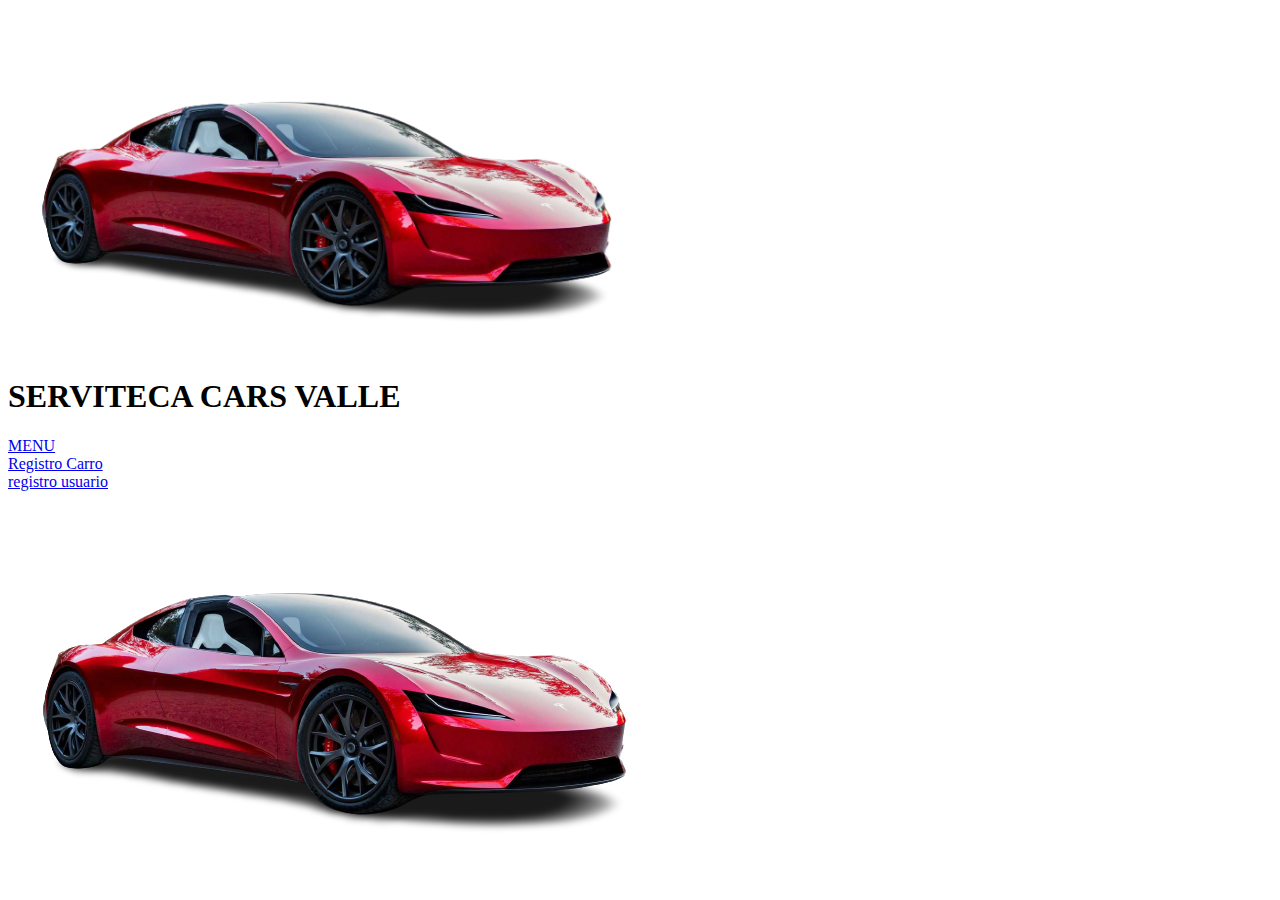
<file: index.html>
<!DOCTYPE html>
<html lang="en">
<head>
    <meta charset="UTF-8">
    <meta http-equiv="X-UA-Compatible" content="IE=edge">
    <meta name="viewport" content="width=device-width, initial-scale=1.0">
    <title>Biblioteca</title>
    <img src="tesla-roadster-removebg-preview.png" alt="" width="650" height="345">

</head>
<body>
    <h1>SERVITECA CARS VALLE</h1>
    <a href="menu.html">MENU</a><br>
    <a href="registrocarro.html">Registro Carro</a><br>
    <a href="registrousuario.html">registro usuario</a><br>
    <img src="tesla-roadster-removebg-preview.png" alt="">
    
</body>
</html>
</file>
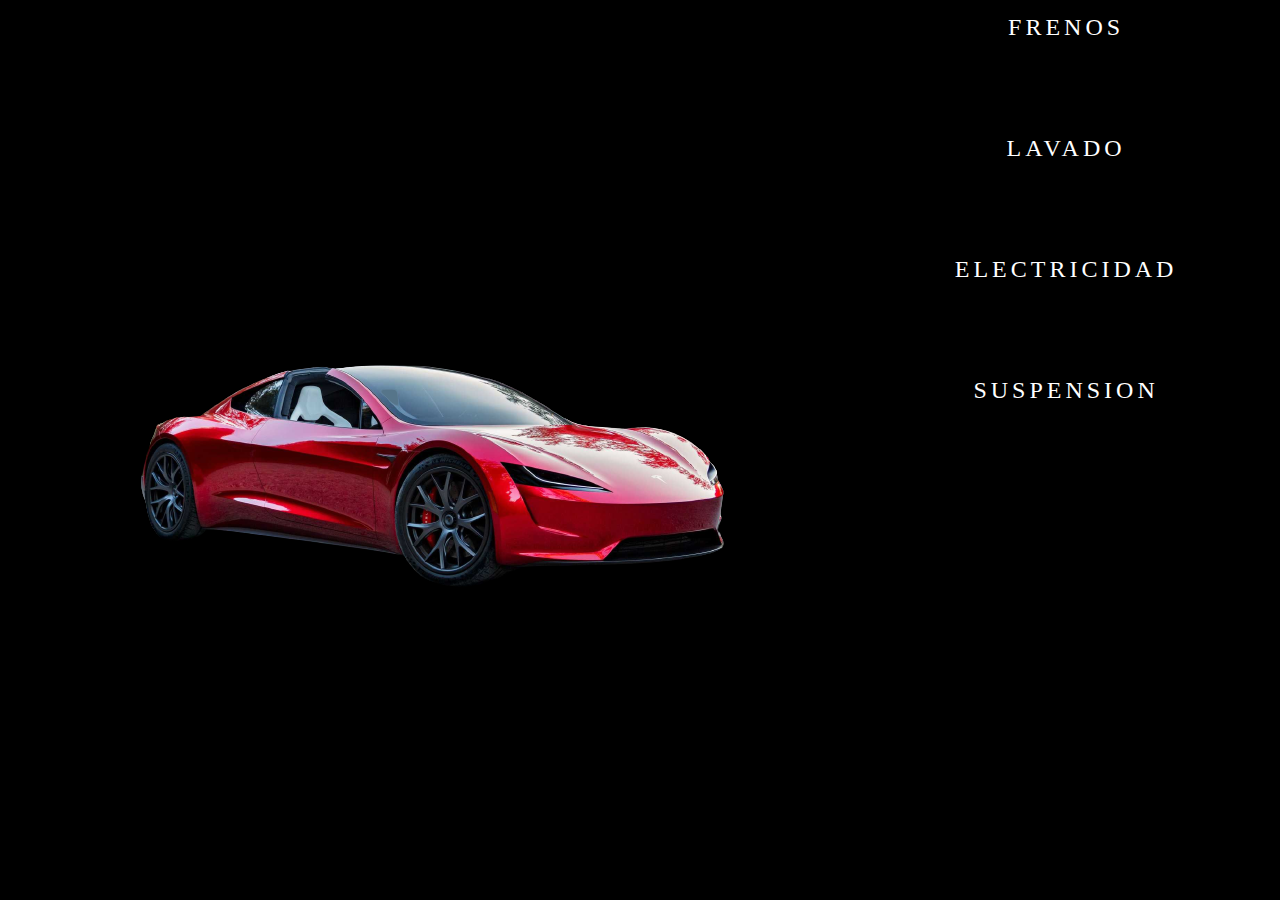
<file: menu.html>
<!DOCTYPE html>
<html lang="en">
<head>
    <meta charset="UTF-8">
    <meta http-equiv="X-UA-Compatible" content="IE=edge">
    <meta name="viewport" content="width=device-width, initial-scale=1.0">
    <title>Cars Valle</title>
    <link rel="stylesheet" href="estilo.css">
    <a href="tesla-roadster-removebg-preview.png"></a>
    <title>My Page Title</title>
    <link rel="icon" type="image/x-icon" href="tesla-roadster-removebg-preview.png">
    
</head>

<body>
  <h1> CARS VALLE</h1>
  
      <img src="tesla-roadster-removebg-preview.png" alt="">
  </body>
  </html>
  <div class="botones">
    <a href="#" class="btn-neon"> 

      <span id="span1"></span>
      <span id="span2"></span>
      <span id="span3"></span>
      <span id="span4"></span>
     MANTENIMIENTO
      <a src="ayuda.htm" class="btn-neon">
          <span id="span1"></span>
          <span id="span2"></span>
          <span id="span3"></span>
          <span id="span4"></span>
         FRENOS  <a href="#" class="btn-neon">
              <span id="span1"></span>
              <span id="span2"></span>
              <span id="span3"></span>
              LAVADO<a href="#" class="btn-neon">
                  <span id="span1"></span>
                  <span id="span2"></span>
                  <span id="span3"></span>
                  <span id="span4"></span>
                  ELECTRICIDAD
                   <a href="#" class="btn-neon">
                      <span id="span1"></span>
                      <span id="span2"></span>
                      <span id="span3"></span>
                      <span id="span4"></span>
                      SUSPENSION
                   </div>
</file>
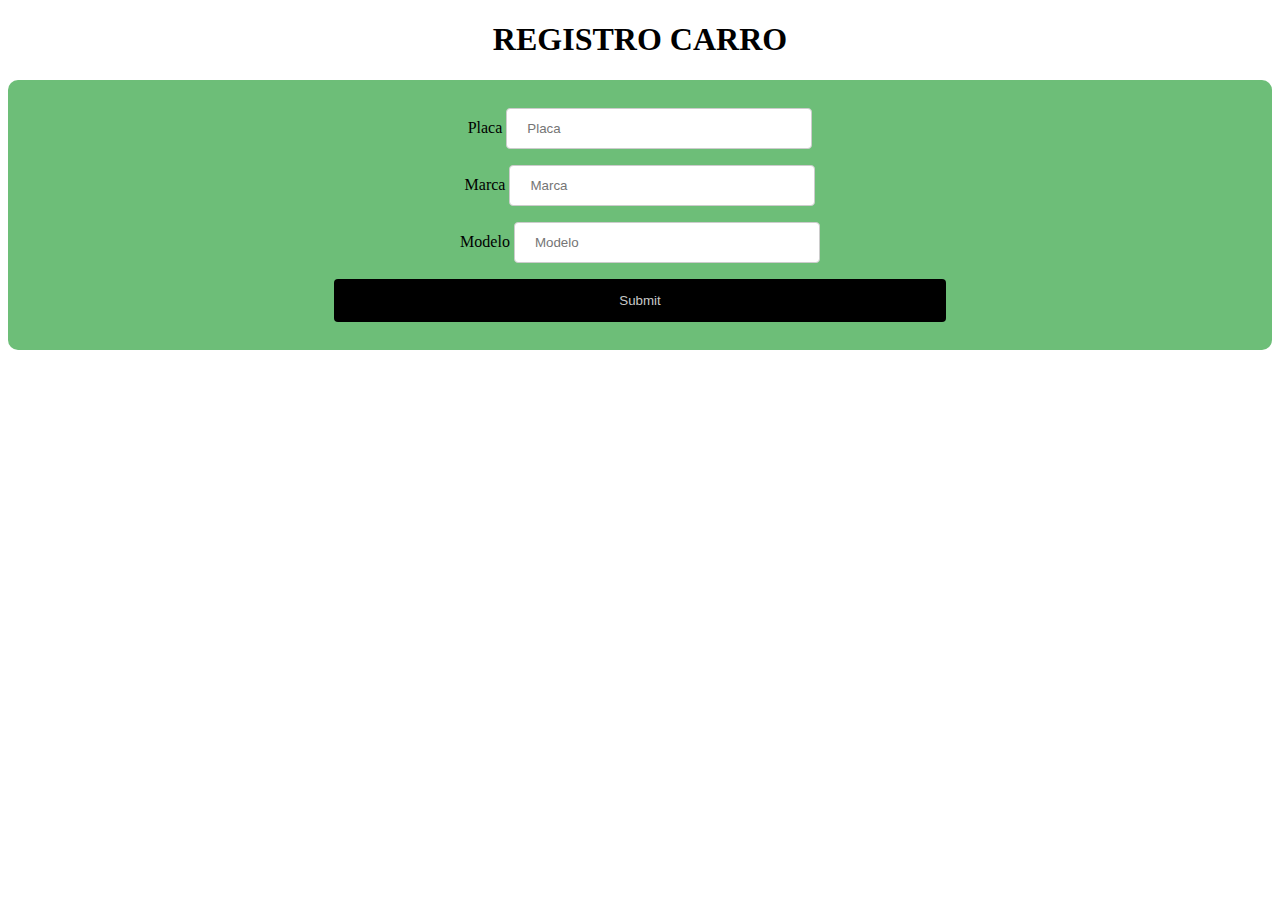
<file: registrocarro.html>
<!DOCTYPE html>
<html lang="en">
<head>
    <meta charset="UTF-8">
    <meta http-equiv="X-UA-Compatible" content="IE=edge">
    <meta name="viewport" content="width=device-width, initial-scale=1.0">
    <title>Registro Usuario</title>
</head>
<body>
    
    <style>
        input[type=text], select {
          width: 25%;
          padding: 12px 20px;
          margin: 8px 0;
          display: inline-block;
          border: 1px solid #ccc;
          border-radius: 4px;
          box-sizing: border-box;
        }
        
        input[type=submit] {
          width: 50%;
          background-color: black;
          color: rgb(200, 200, 200);
          padding: 14px 20px;
          margin: 8px 0;
          border: none;
          border-radius: 4px;
          cursor: pointer;
        }
        
        input[type=submit]:hover {
          background-color:rgb(255, 255, 255);
        }
        
        div {
          border-radius: 10px;
          background-color: #6dbe78;
          padding: 20px;
        }
        </style>
        <center>
          <h1>REGISTRO CARRO</h1>
          <div>
            <form action="menu.html">
              <label for="Placa">Placa</label>
              <input type="text" id="" name="" placeholder="Placa"><br>
          
              <label for="Marca">Marca</label>
              <input type="text" id="" name="" placeholder="Marca"><br>
          
              <label for="Modelo">Modelo</label>
              <input type="text" id="" name="" placeholder="Modelo"><br>
              
              </select>
            
              <input type="submit" value="Submit">
            </form>
          </div>
        </center>
      </form>
</body>
</html>
</file>
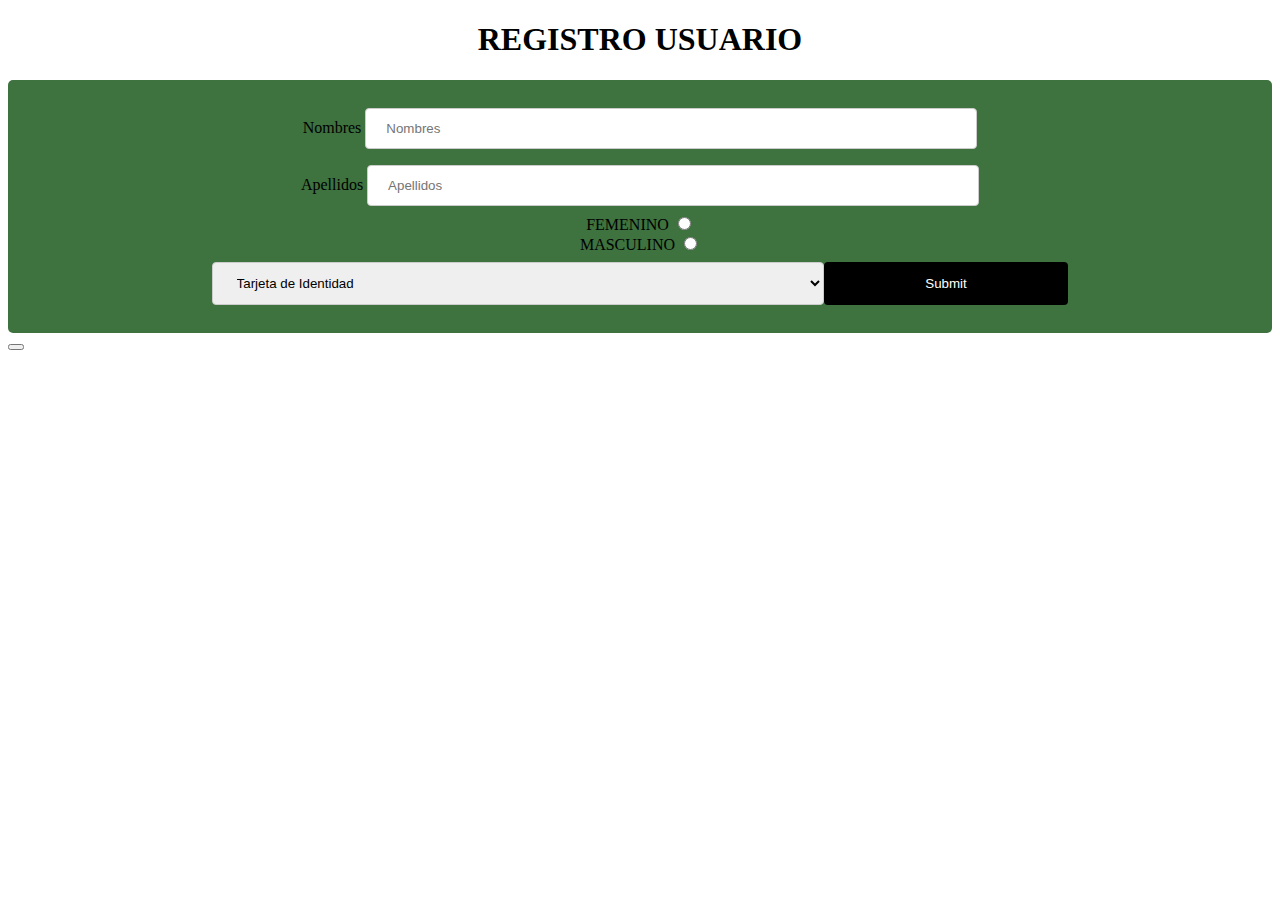
<file: registrousuario.html>
<!DOCTYPE html>
<html lang="en">
<head>
    <meta charset="UTF-8">
    <meta http-equiv="X-UA-Compatible" content="IE=edge">
    <meta name="viewport" content="width=device-width, initial-scale=1.0">
    <title>Document</title>
</head>
<body>
    
    <style>
      input[type=text], select {
        width: 50%;
        padding: 12px 20px;
        margin: 8px 0;
        display: inline-block;
        border: 1px solid #ccc;
        border-radius: 4px;
        box-sizing: border-box;
      }
      
      input[type=submit] {
        width: 20%;
        background-color:black;
        color: white;
        padding: 14px 20px;
        margin: 8px 0;
        border: none;
        border-radius: 4px;
        cursor: pointer;
      }
      
      input[type=submit]:hover {
        background-color: white;
      }
      
      div {
        border-radius: 5px;
        background-color: rgb(62, 114, 62);
        padding: 20px;
      }
      </style>
      <center>
        <h1>REGISTRO USUARIO</h1>
    <div>
      <form action="menu.html">
        <label for="Nombres">Nombres</label>
        <input type="text" id="" name="" placeholder="Nombres"><br>
        <label for="Apellidos">Apellidos</label>
        <input type="text" id="" name="" placeholder="Apellidos"><br>
<label for="">FEMENINO</label>
<input type="radio" name="" id=""><br>
<label for="">MASCULINO</label>
<input type="radio" name="" id=""><br>
      
        <select id="country" name="country"><br>
          <label for="IDENTIDAD">IDENTIDAD</label>
          <option value="Tarjeta de Identidad">Tarjeta de Identidad</option>
          <option value="Cedula">Cedula</option><br>
          <option value="Cedula Extranjera">Cedula Extranjera</option><br><hr>
          <input type="submit" value="Submit">
        </select>

   </form>
    </div>
      </center>
      <style>
        div.gallery {
          margin: 5px;
          border: 1px solid #ad2c2c;
          float: left;
          width: 180px;
        }
        
        div.gallery:hover {
          border: 1px solid #e70707;
        }
        
        div.gallery img {
          width: 100%;
          height: auto;
        }
        
        div.desc {
          padding: 15px;
          text-align: center;
        }
        </style>
        </head>
        <body>
        
       
      <button>
      
    </button>
</body>
</html>
</file>
<file: estilo.css>
body

{

    
    margin: 0;
    padding: 0;
    display: flex;
    justify-content: center;
    align-items: center;
    height: 100vh;
    background: #000000;
    font-family: consolas;

}
.btn-neon{
    left: 100PX;
    border-radius: 12px;
    margin: 30px;
    position:relative;
display: inline-block;
    padding: 15px 30px;
    color: #ffffff;
    letter-spacing: 4px;
    font-size: 24px;
    text-decoration: none;
    overflow: hidden;
    transition: o.2s;
    bottom: 300px;
  

 
}
.btn-neon:hover{
    background: #000000;
    box-shadow: 0 0 10px #f9fbff,0 0 40px
    #cfd2db, 0 0 80px #ffffff;
    transition-delay: 1s;

}
.btn-neon:hover #span1{
   right: 100%;
   transition: 1s;
   transition-delay: 0.5s;

}
#span1:hover{
    bottom: 0;
    right: -100%;
    width: 100;
    height: 100%;
    background: linear-gradient(90deg,transparent,#a945c7);
   
}
.btn-neon:hover #span1{
    top: 100px;
    transition: 1s;
    transition-delay: 0.5s;
}

  
.contact{
    margin:40px;
    padding: 80px 17%;
    background: var(--text-color);
}
.main-contact{
 display: grid;
 grid-template-columns: repeat(auto-fit, minmax(225px, auto));
 gap: 2rem;
 margin-bottom: 3rem;
}
.contact-content li{
    margin-bottom: 15px;
}
.contact-content li a{
   display: block;
   color:#f2ebeb;
   font-size: var(--p-font);
   font-weight: 600;
   transition: all .40s ease;
}
.contact-content li a:hover {
   transform: translateX(-50px);
}
.jr{
    background: #cfd2db;
}


.face{
    width: 30px;
    margin-bottom: 600px;
    margin-left: -80px;
}
.face1{

 width: 30px;
    margin-bottom: 600px;
    margin-left: -80px;
}
.face2{
    
 width: 30px;
 margin-bottom: 600px;
 margin-left: -80px;

}
.h1{color: white;}
.boton {
  display: block;
  font-family: Arial;
  font-weight: bold;
  padding: 16px 30px;
  text-decoration: none;
  background: linear-gradient(#f2f2f2, #d8d8d8);
  border-left: 1px solid #f6f6f6;
  border-right: 1px solid #e4e4e4;
  color: #000000;
  text-align: center;
  margin: 0;
  text-shadow: 0 0 2px rgba(250, 245, 245, 0.1);
}

.botones{text-align: center;}
</file>
